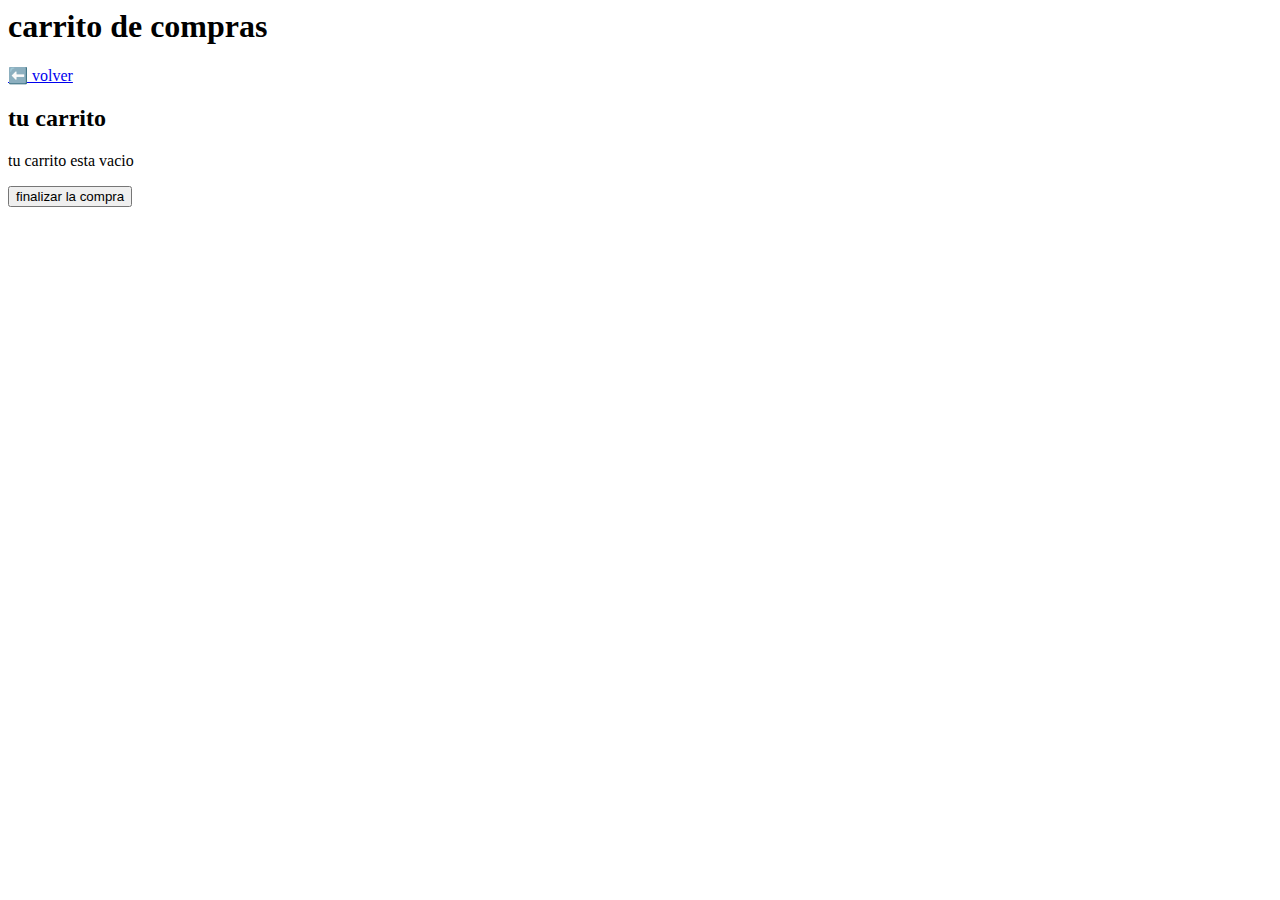
<file: carrito.html>
<html lang="en">
<head>
    <meta charset="UTF-8">
    <meta name="viewport" content="width=device-width, initial-scale=1.0">
    <title>carrito</title>
</head>
<body>
    <header>
        <h1>carrito de compras</h1>
        <a href="index.html"class="icono-carrito">⬅️ volver</a>
    </header>

    <!-- seccion principal del carrito -->
<section id="carrito" class="item">

    <h2>tu carrito</h2>
    <div id="lista-carrito">
        <!-- lista de producto -->
        
    </div>
        <button onclick="realizarCompra()">finalizar la compra</button>
</section>
        <script src="./carrito.js"></script>
</body>
</file>
